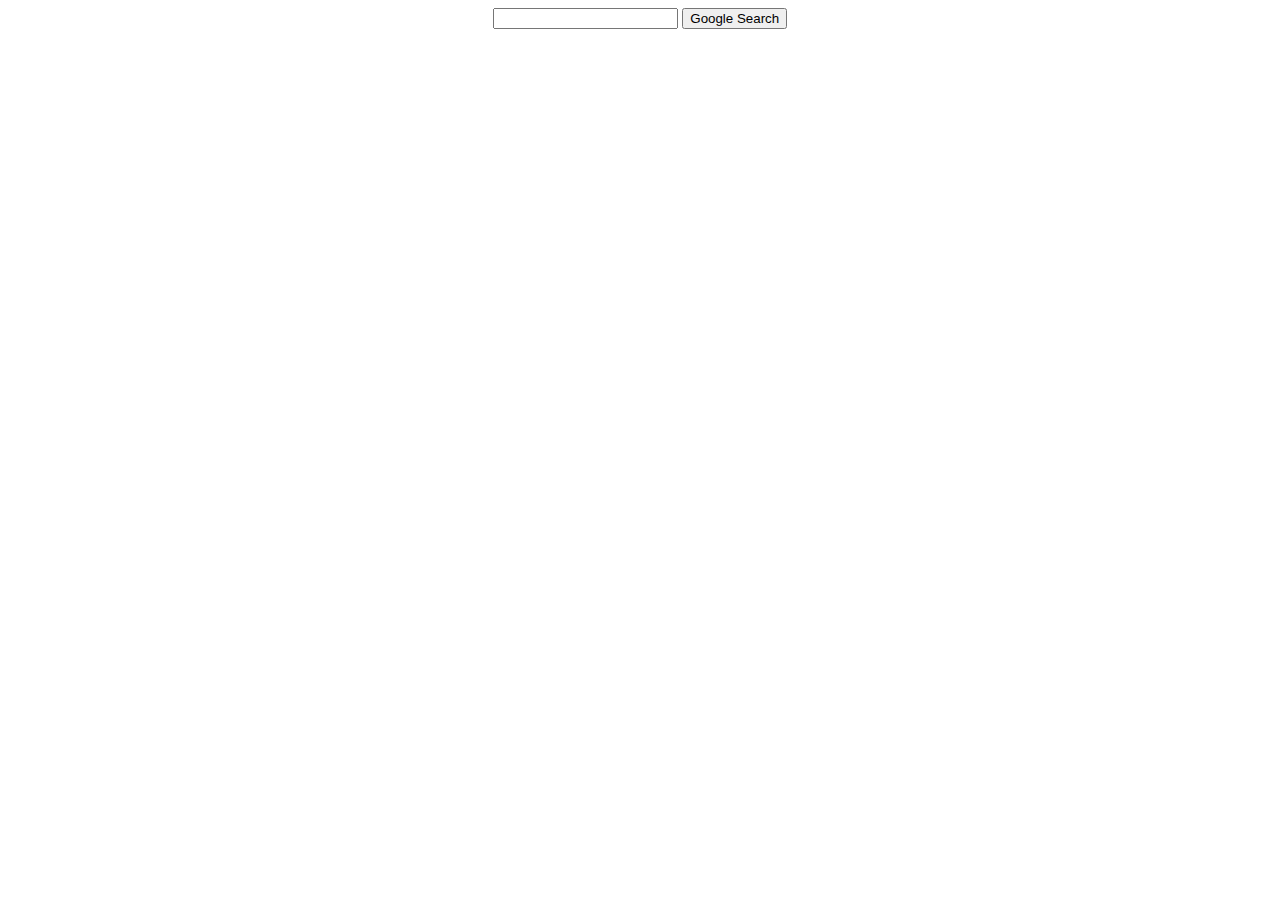
<file: index.html>
<!DOCTYPE html>
<html lang="en">
    <head>
        <title>Search</title>
        <link rel="stylesheet" href="style.css">
    </head>
    <body>
        <form action="https://www.google.com/search">
            <input type="text" name="q">
            <input type="submit" value="Google Search">
        </form>
    </body>
</html>
</file>
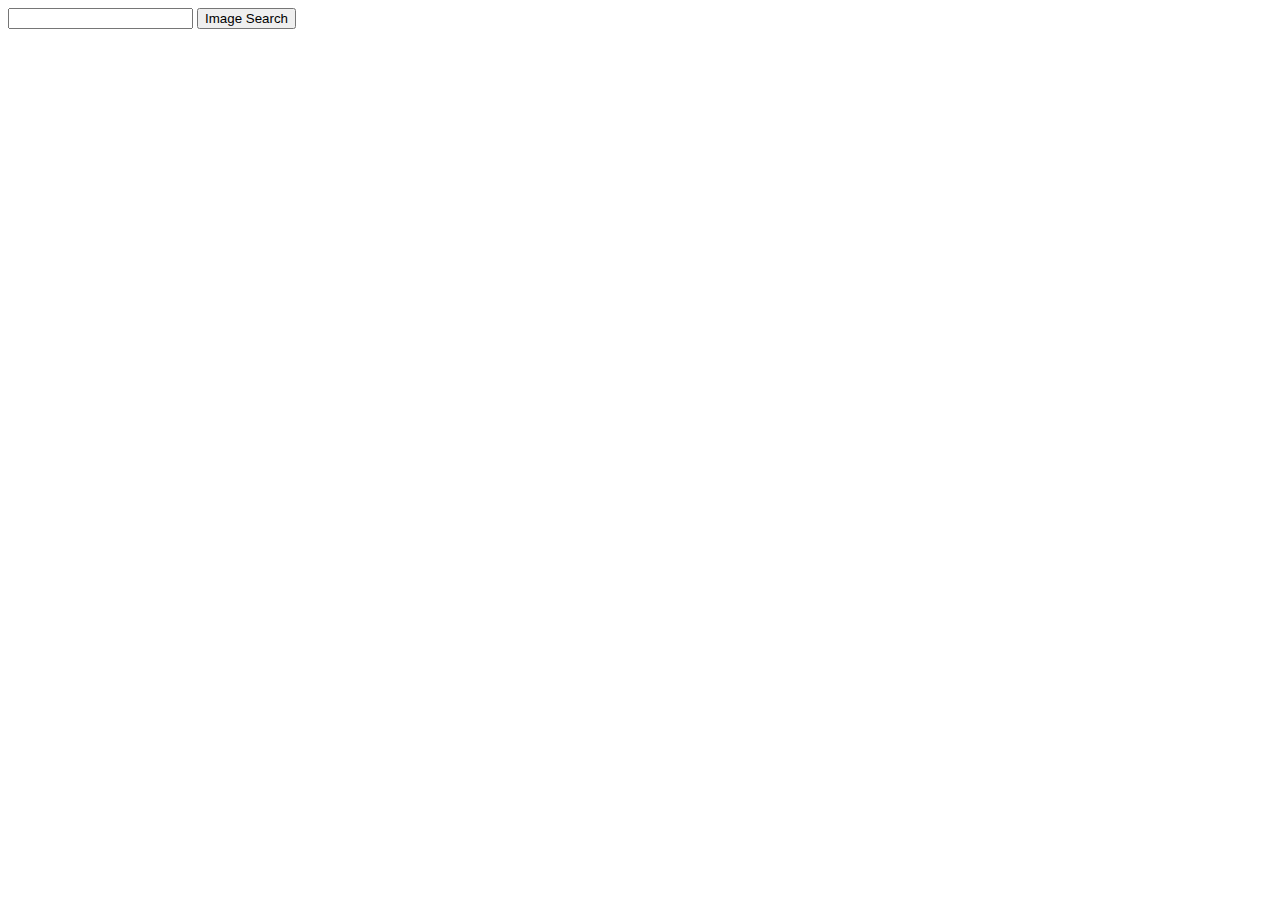
<file: image.html>
<!DOCTYPE html>
<html lang="en">
    <head>
        <title>Image</title>
    </head>
    <body>
        <form action="https://www.google.com/imghp?hl=en-GB&tab=ri&authuser=0&ogbl">
            <input type="text" name="q">
            <input type="submit" value="Image Search">
        </form>
    </body>
</html>
</file>
<file: style.css>
form {
  text-align: center;
}

body {
  min-height: 100%;
  font-family: arial,sans-serif;
}
.searchbar {
  width: 50%;
  height: 45px;
  border-radius: 100px;
  border-color: rgba(209, 207, 207, 0.847);
  border-style:solid;
  margin: 20px;
}

.submitbar {
  border-radius: 10px;
  height: 35px;
  border-color: white;
  background-color: rgb(245, 243, 243);
  margin-right: 15px;
  border-style: none;
  font-size: 8;
}

.nav {
  position: absolute;
  padding: 15px;
  margin-right: 15px;
  right: 0;
  top: 15px;
}
.logo {
  padding: 20px;
  margin-top: 100px;
  margin-left: auto;
  margin-right: auto;
  width:30%;
}


.index {
  margin-right: 10px;
}

.advancedlogo {
  width: 80px;
  float: left;
  height: 25px;
  margin: 20px;

}

.appbar {
  margin-top: auto;
  color: rgb(243, 53, 53);
  padding-left: 50px;
  margin-top: 80px;
  padding-bottom: 20px;
  width: 100%;
  border-bottom-style: solid;
  border-width: thin;
  border-color: rgb(222, 218, 218);
}
.text {
  font-size: 21px;
  font: weight 450px;;
}


  
.qtext {
  margin-bottom: 15px;
}

.inputstext {
  font-size: 15px;
  padding: 5px;
}

.bottomtext {
  font-size: 13px;
  padding: 10px;
  border-bottom: solid;
  border-width: thin;
  border-color: rgb(173, 172, 172);
}

.main2 {
  height: 100%;
  padding-top: 20px;
  width: 100%;
  padding-left: 50px;
  
}
.main1 {
  height: 100%;
  padding-top: 50px;
  width: 100%;
  padding-left: 50px;
  padding-bottom: 10px;
}
</file>
